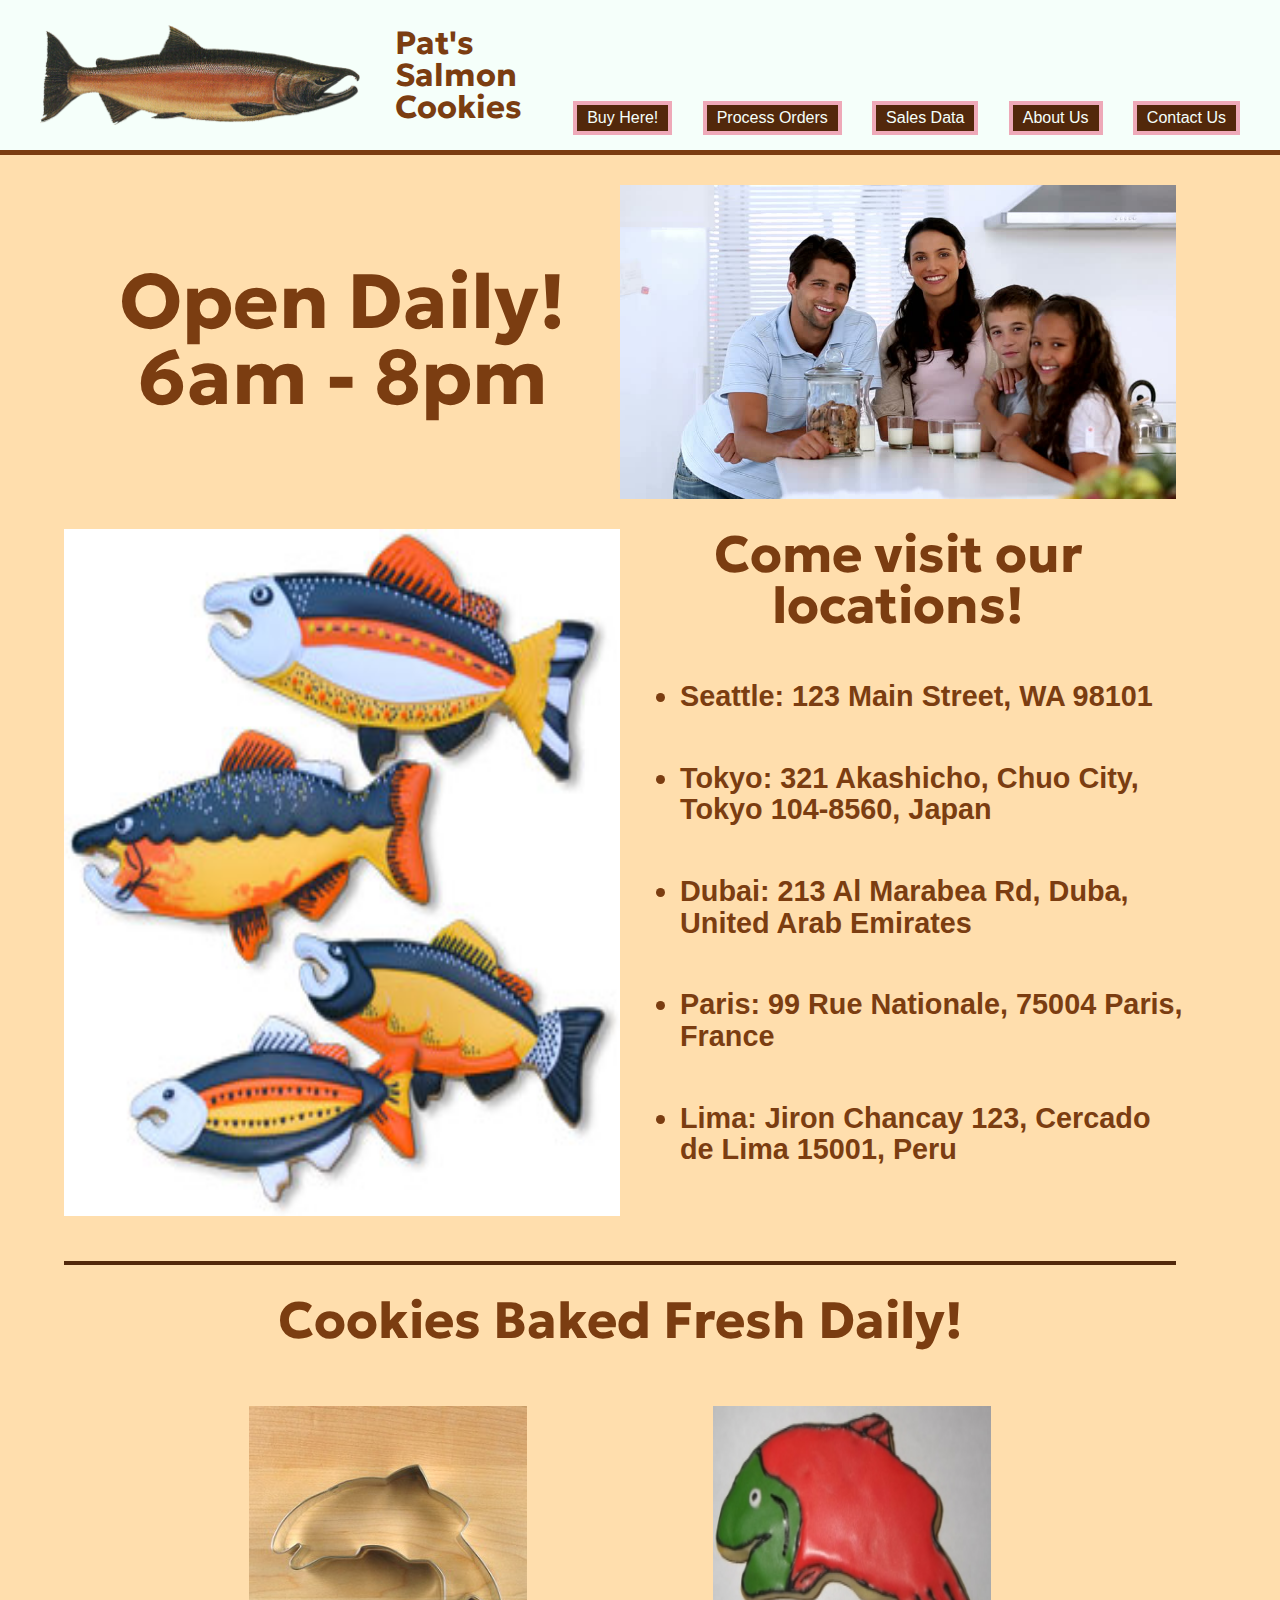
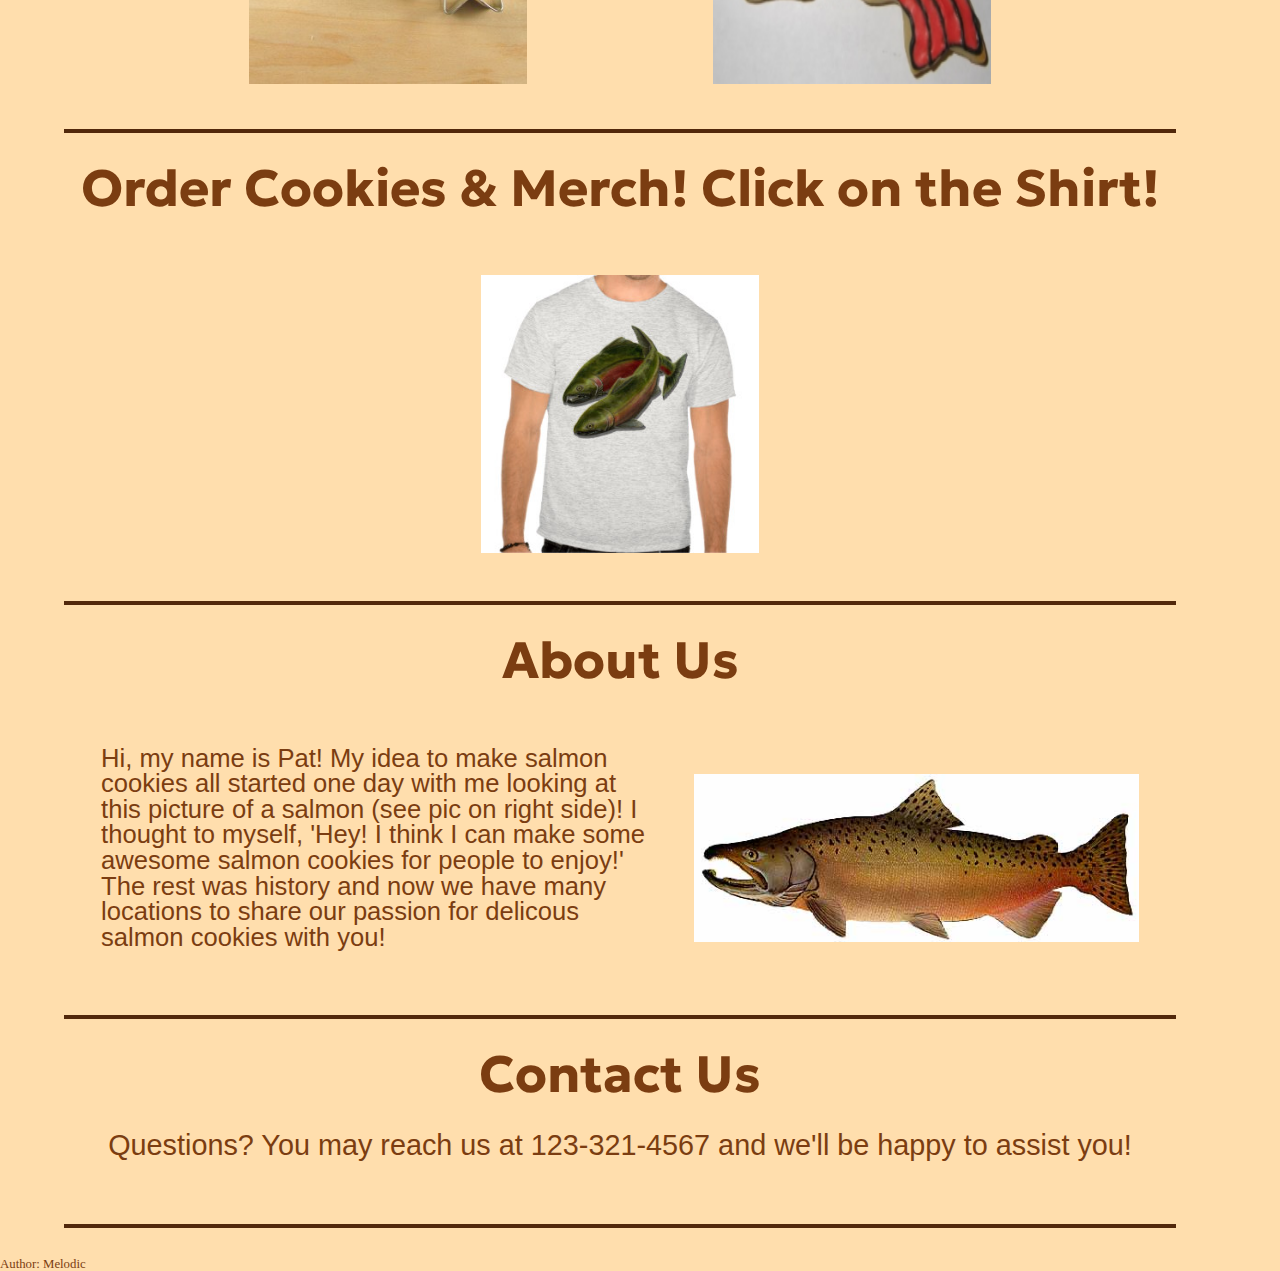
<file: index.html>
<!DOCTYPE html>
<html lang="en">

<head>
  <meta charset="UTF-8" />
  <meta http-equiv="X-UA-Compatible" content="IE=edge" />
  <meta name="viewport" content="width=device-width, initial-scale=1.0" />
  <title>Cookie Stand</title>
  <link rel="stylesheet" href="css/reset.css" />
  <link rel="stylesheet" href="css/style.css" />
  <link rel="preconnect" href="https://fonts.googleapis.com" />
  <link rel="preconnect" href="https://fonts.gstatic.com" crossorigin />
  <link href="https://fonts.googleapis.com/css2?family=Geologica:wght@500&display=swap" rel="stylesheet" />
</head>

<body>
  <header>
    <nav>
      <figure id="hero-fig-elem">
        <img id="hero-image" src="img/salmonLogo.png" alt="Picture of a salmon" />
      </figure>

      <h1>Pat's Salmon Cookies</h1>

      <ul id="nav-list">
        <li><a href="store.html">Buy Here!</a></li>
        <li><a href="order-processing.html">Process Orders</a></li>
        <li><a href="sales.html">Sales Data</a></li>
        <li><a href="#about-us">About Us</a></li>
        <li><a href="#contact-us">Contact Us</a></li>
      </ul>
    </nav>
  </header>

  <main>
    <section id="hours-open">
      <h2 id="open-daily-h2">Open Daily! 6am - 8pm</h2>
      <img id="pic-of-family" src="img/family.jpg" alt="picture of family with cookies" />
    </section>

    <section id="locations">
      <img id="pic-of-fish" src="img/fish.jpg" alt="picture of many fish" />
      <div id="locations-text">
        <h2 id="locations-h2">Come visit our locations!</h2>
        <ul id="list-locations">
          <li>Seattle: 123 Main Street, WA 98101</li>
          <li>Tokyo: 321 Akashicho, Chuo City, Tokyo 104-8560, Japan</li>
          <li>Dubai: 213 Al Marabea Rd, Duba, United Arab Emirates</li>
          <li>Paris: 99 Rue Nationale, 75004 Paris, France</li>
          <li>Lima: Jiron Chancay 123, Cercado de Lima 15001, Peru</li>
        </ul>
      </div>
    </section>

    <section id="baked-daily">
      <h2 id="baked-fresh-daily-text">Cookies Baked Fresh Daily!</h2>
      <div id="baked-cookie-pics">
        <img src="img/cutter.jpeg" alt="picture of fish cookie cutter" />
        <img src="img/frosted-cookie.jpg" alt="picture of fish cookie" />
      </div>
    </section>

    <section id="merch">
      <h2 id="check-out-merch-text">
        Order Cookies & Merch! Click on the Shirt!
      </h2>
      <div id="t-shirt-merch">
        <a href="store.html"><img src="img/shirt.jpg" alt="picture of shirt with fish on it" /></a>
      </div>
    </section>

    <section id="about-us">
      <h2 id="about-us-h2">About Us</h2>
      <div id="about-us-text">
        <p>
          Hi, my name is Pat! My idea to make salmon cookies all started one
          day with me looking at this picture of a salmon (see pic on right
          side)! I thought to myself, 'Hey! I think I can make some awesome
          salmon cookies for people to enjoy!' The rest was history and now we
          have many locations to share our passion for delicous salmon cookies
          with you!
        </p>
        <img src="img/chinook.jpg" alt="picture of shirt with fish on it" />
      </div>
    </section>

    <section id="contact-us">
      <h2 id="contact-us-h2">Contact Us</h2>
      <p>
        Questions? You may reach us at 123-321-4567 and we'll be happy to
        assist you!
      </p>
    </section>
  </main>

  <footer>Author: Melodic</footer>
  <!-- <script src="js/app.js"></script> -->
</body>

</html>
</file>
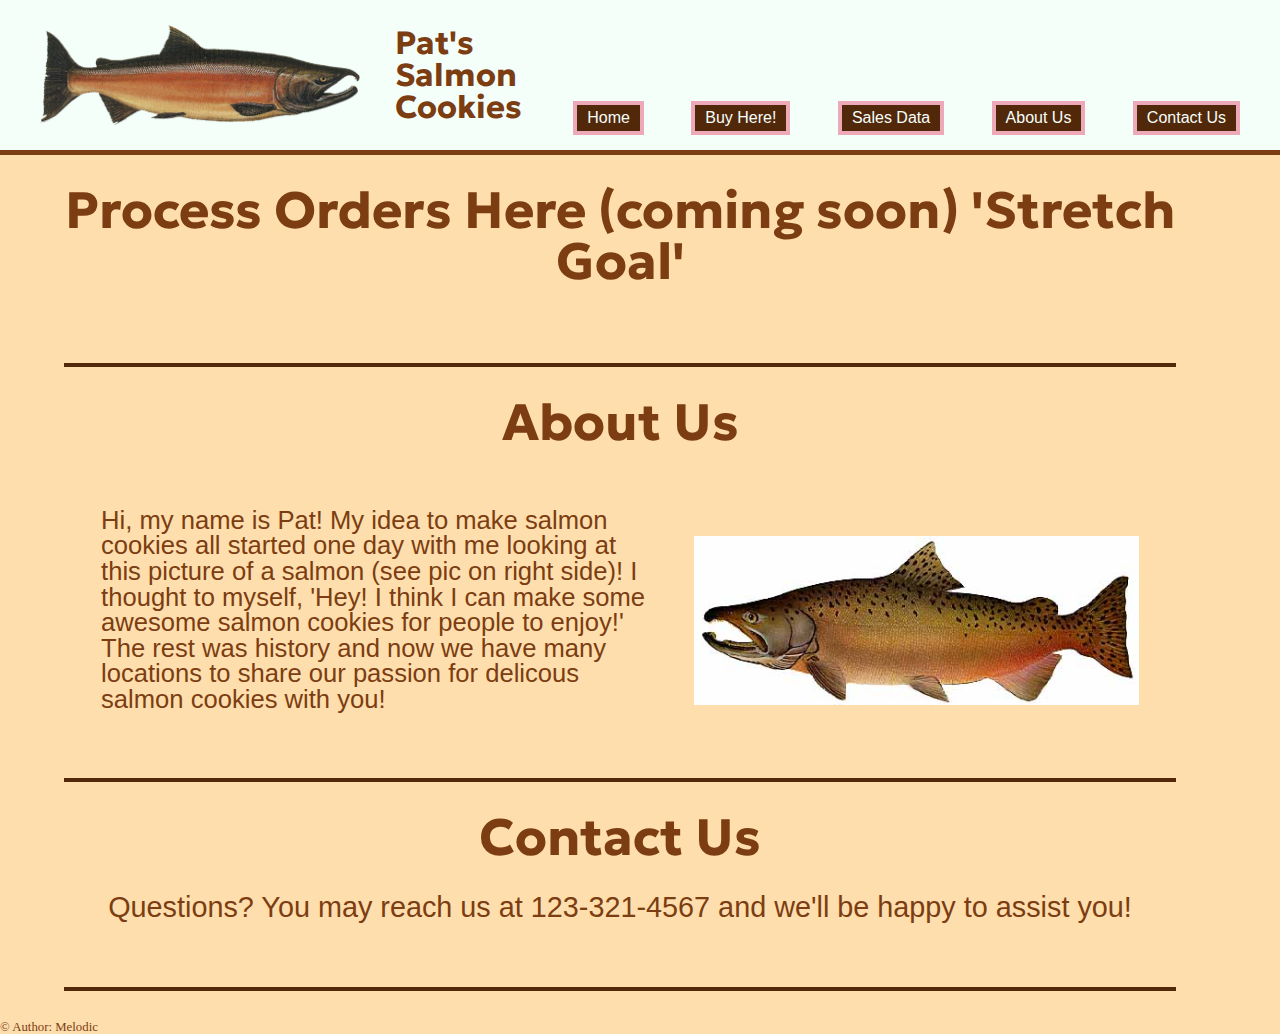
<file: order-processing.html>
<!DOCTYPE html>
<html lang="en">
<head>
  <meta charset="UTF-8">
  <meta http-equiv="X-UA-Compatible" content="IE=edge">
  <meta name="viewport" content="width=device-width, initial-scale=1.0">
  <title>Process Cookie Orders</title>
  <link rel="stylesheet" href="css/reset.css">
  <link rel="stylesheet" href="css/style.css">
  <link rel="preconnect" href="https://fonts.googleapis.com">
  <link rel="preconnect" href="https://fonts.gstatic.com" crossorigin>
  <link href="https://fonts.googleapis.com/css2?family=Geologica:wght@500&display=swap" rel="stylesheet">
</head>
<body>
  <header>     
    <nav>
       <!-- Image from Code Fellows lab instructions -->
    <figure id="hero-fig-elem">
      <img
      id="hero-image" 
      src="img/salmonLogo.png"
      alt="Picture of a salmon"
      />
    </figure>

    <h1>Pat's Salmon Cookies</h1>

      <ul id="nav-list">
        <li><a href="index.html">Home</a></li>
        <li><a href="store.html">Buy Here!</a></li>
        <li><a href="sales.html">Sales Data</a></li>
        <li><a href="#about-us">About Us</a></li>
        <li><a href="#contact-us">Contact Us</a></li>
      </ul>
    </nav>
  </header> 

  <main>
    <section id="process-order-page">
      <h2 id="process-order-h2">Process Orders Here (coming soon) 'Stretch Goal'</h2>
    </section>

    <section id="about-us">
      <h2 id="about-us-h2">About Us</h2>
        <div id="about-us-text">
          <p>Hi, my name is Pat!  My idea to make salmon cookies all started one day with me looking at this picture of a salmon (see pic on right side)! I thought to myself, 'Hey! I think I can make some awesome salmon cookies for people to enjoy!' The rest was history and now we have many locations to share our passion for delicous salmon cookies with you! </p>
          <img src="img/chinook.jpg" alt="picture of shirt with fish on it"> 
        </div>
    </section>

    <section id="contact-us">
      <h2 id="contact-us-h2">Contact Us</h2>
      <p>Questions? You may reach us at 123-321-4567 and we'll be happy to assist you!
      </p>
    </section>
  </main>

  <footer>&copy; Author: Melodic</footer>
  
</body>
</html>
</file>
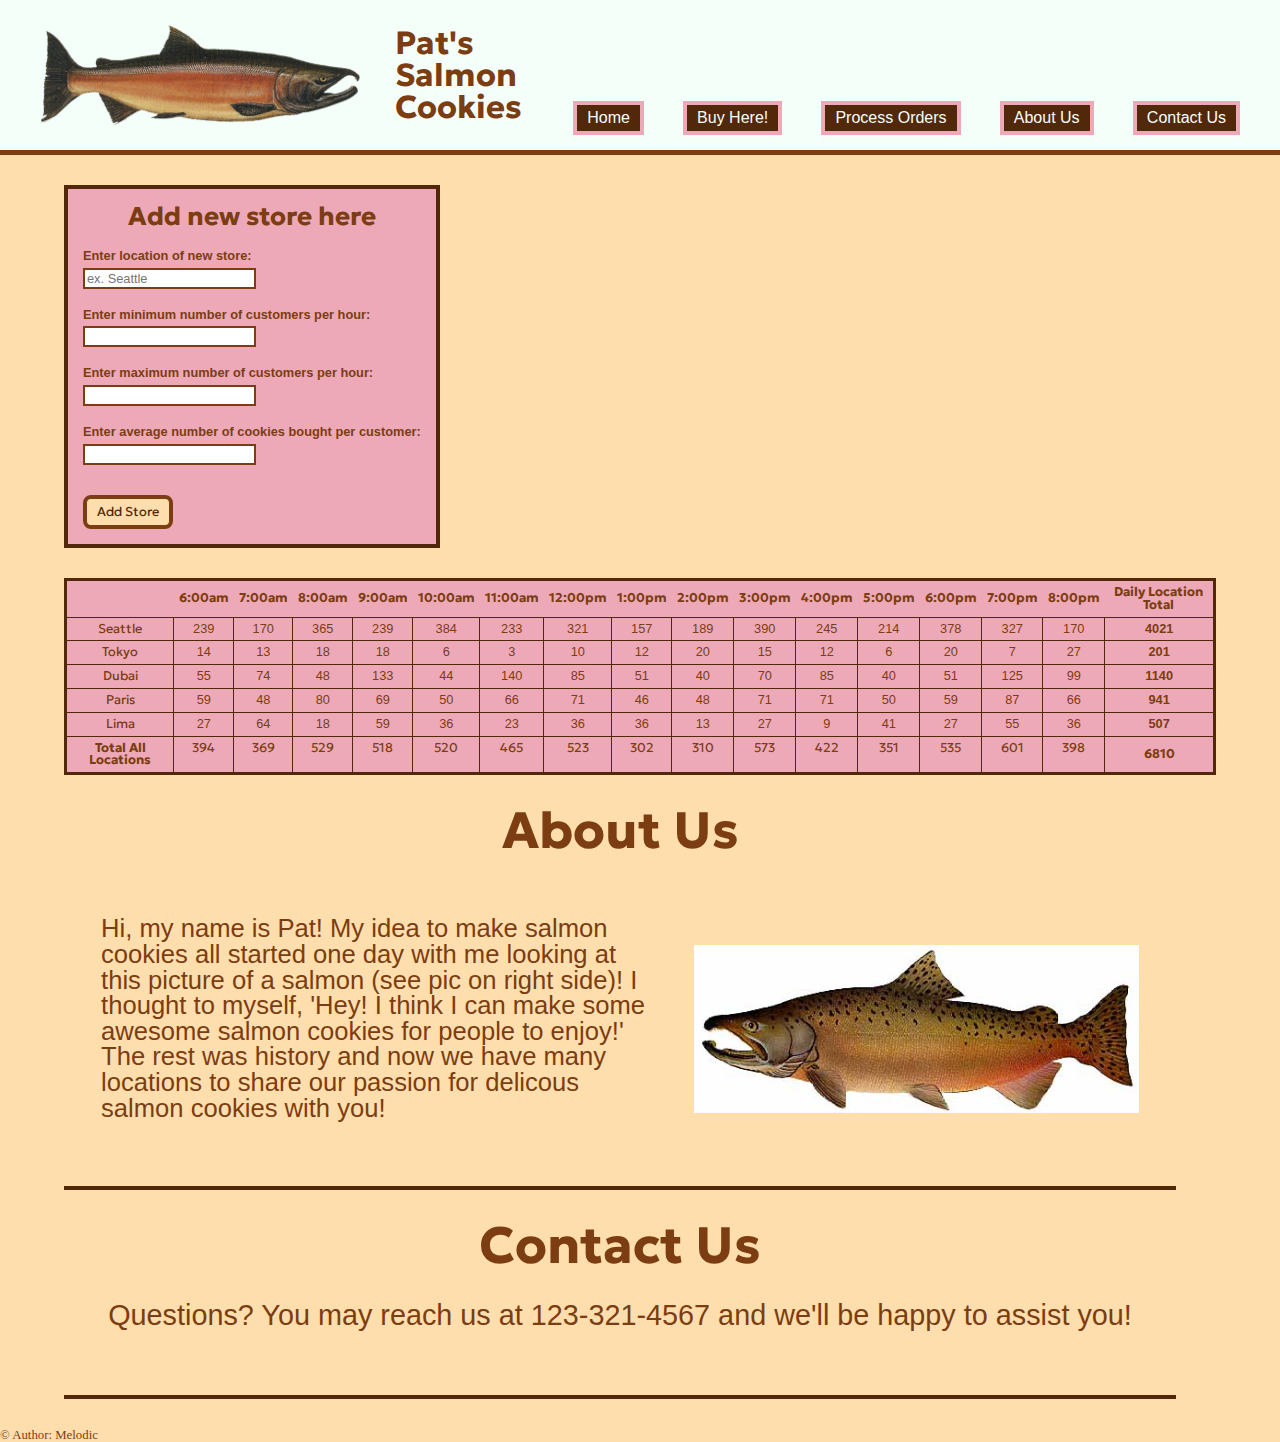
<file: sales.html>
<!DOCTYPE html>
<html lang="en">

<head>
  <meta charset="UTF-8">
  <meta http-equiv="X-UA-Compatible" content="IE=edge">
  <meta name="viewport" content="width=device-width, initial-scale=1.0">
  <title>Cookie Stand Sales Data</title>
  <link rel="stylesheet" href="css/reset.css">
  <link rel="stylesheet" href="css/style.css">
  <link rel="stylesheet" href="css/sales.css">
  <link rel="preconnect" href="https://fonts.googleapis.com">
  <link rel="preconnect" href="https://fonts.gstatic.com" crossorigin>
  <link href="https://fonts.googleapis.com/css2?family=Geologica:wght@500&display=swap" rel="stylesheet">
</head>

<header>
  <nav>
    <!-- Image from Code Fellows lab instructions -->
    <figure id="hero-fig-elem">
      <img id="hero-image" src="img/salmonLogo.png" alt="Picture of a salmon" />
    </figure>

    <h1>Pat's Salmon Cookies</h1>

    <ul id="nav-list">
      <li><a href="index.html">Home</a></li>
      <li><a href="store.html">Buy Here!</a></li>
      <li><a href="order-processing.html">Process Orders</a></li>
      <li><a href="#about-us">About Us</a></li>
      <li><a href="#contact-us">Contact Us</a></li>
    </ul>
  </nav>
</header>

<main>

  <form id="newStoreForm">
    <fieldset>
      <legend>Add new store here</legend>

      <label for="newStoreName">Enter location of new store: </label>
      <input type="text" id="newStoreName" name="newStoreName" placeholder="ex. Seattle">

      <label for="minCust">Enter minimum number of customers per hour: </label>
      <input type="number" id="minCust" name="minCust">

      <label for="maxCust">Enter maximum number of customers per hour: </label>
      <input type="number" id="maxCust" name="maxCust">

      <label for="avgCookiesPerCust">Enter average number of cookies bought per customer: </label>
      <input type="number" id="avgCookiesPerCust" name="avgCookiesPerCust">
    </fieldset>
    <button type="submit">Add Store</button>
  </form>

  <!-- Class 07 Constructors - table generated from Java -->
  <section id='cookie-sales-table'></section>

  <section id="about-us">
    <h2 id="about-us-h2">About Us</h2>
    <div id="about-us-text">
      <p>Hi, my name is Pat! My idea to make salmon cookies all started one day with me looking at this picture of a
        salmon (see pic on right side)! I thought to myself, 'Hey! I think I can make some awesome salmon cookies for
        people to enjoy!' The rest was history and now we have many locations to share our passion for delicous salmon
        cookies with you! </p>
      <img src="img/chinook.jpg" alt="picture of shirt with fish on it">
    </div>
  </section>

  <section id="contact-us">
    <h2 id="contact-us-h2">Contact Us</h2>
    <p>Questions? You may reach us at 123-321-4567 and we'll be happy to assist you!
    </p>
  </section>

</main>

<footer>&copy; Author: Melodic</footer>

<script src="js/app.js"></script>
</body>

</html>
</file>
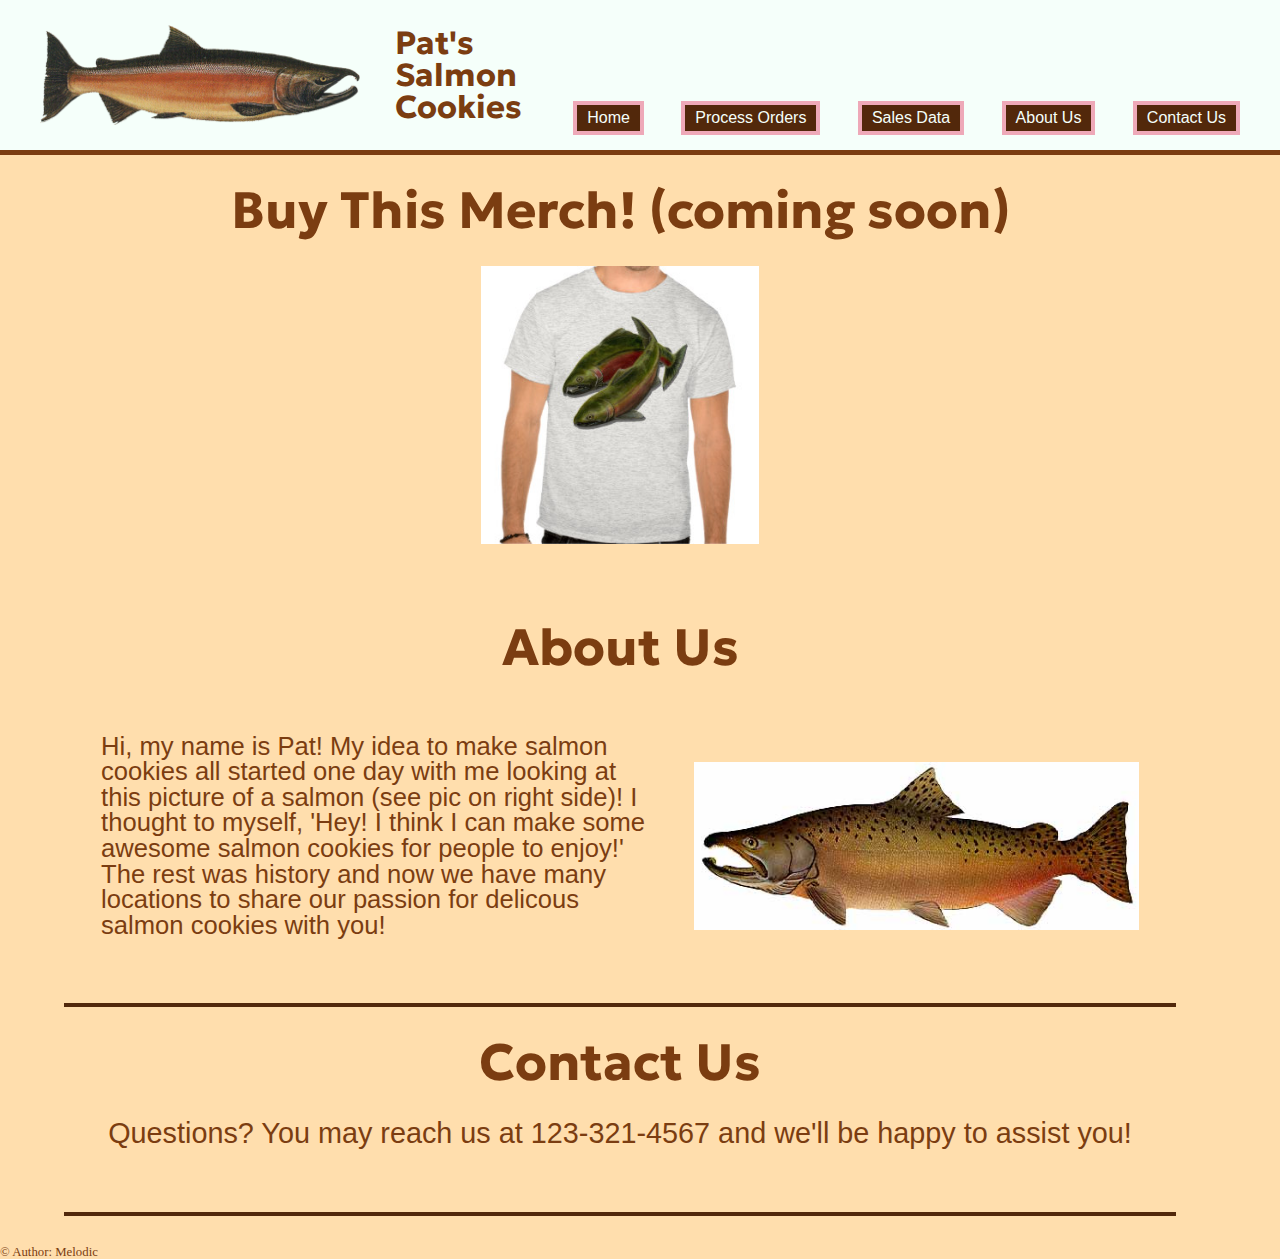
<file: store.html>
<!DOCTYPE html>
<html lang="en">
<head>
  <meta charset="UTF-8">
  <meta http-equiv="X-UA-Compatible" content="IE=edge">
  <meta name="viewport" content="width=device-width, initial-scale=1.0">
  <title>Merch Store</title>
  <link rel="stylesheet" href="css/reset.css">
  <link rel="stylesheet" href="css/style.css">
  <link rel="preconnect" href="https://fonts.googleapis.com">
  <link rel="preconnect" href="https://fonts.gstatic.com" crossorigin>
  <link href="https://fonts.googleapis.com/css2?family=Geologica:wght@500&display=swap" rel="stylesheet">
</head>
<body>
  <header>     
    <nav>
       <!-- Image from Code Fellows lab instructions -->
    <figure id="hero-fig-elem">
      <img
      id="hero-image" 
      src="img/salmonLogo.png"
      alt="Picture of a salmon"
      />
    </figure>

    <h1>Pat's Salmon Cookies</h1>

      <ul id="nav-list">
        <li><a href="index.html">Home</a></li>
        <li><a href="order-processing.html">Process Orders</a></li>
        <li><a href="sales.html">Sales Data</a></li>
        <li><a href="#about-us">About Us</a></li>
        <li><a href="#contact-us">Contact Us</a></li>
      </ul>
    </nav>
  </header>
  <main>
    <section id="merch-store-page">
      <h2 id="merch-store-h2">Buy This Merch! (coming soon)</h2>
      <a href="store.html"><img src="img/shirt.jpg" alt="picture of shirt with fish on it">
      </a>
    </section>

    <section id="about-us">
        <h2 id="about-us-h2">About Us</h2>
          <div id="about-us-text">
            <p>Hi, my name is Pat!  My idea to make salmon cookies all started one day with me looking at this picture of a salmon (see pic on right side)! I thought to myself, 'Hey! I think I can make some awesome salmon cookies for people to enjoy!' The rest was history and now we have many locations to share our passion for delicous salmon cookies with you! </p>
            <img src="img/chinook.jpg" alt="picture of shirt with fish on it"> 
          </div>
      </section>

      <section id="contact-us">
        <h2 id="contact-us-h2">Contact Us</h2>
        <p>Questions? You may reach us at 123-321-4567 and we'll be happy to assist you!
        </p>
      </section>
  </main>

  <footer>&copy; Author: Melodic</footer>

</body>
</html>
</file>
<file: css/style.css>
body {
  background-color: #ffdead;
  color: #7b3d11;
}

main {
  margin-left: 5vw;
  margin-right: 5vw;
}

header{
  display: flex;
  justify-content: center;
  background-color: #f5fffa;
  /* margin: auto; */
  width: 100%;
  height: auto;
  margin-bottom: 30px;
  border-bottom: 5px solid #7b3d11;
  
}

nav {
  /* border: 3px solid paleturquoise; */
  display: flex;
  justify-content: flex-start;
  margin-bottom: 0px;
  padding-top: 15px;
  padding-bottom: 15px;
}

#hero-fig-elem {
  /* border: 3px solid red; */
  display: flex;
  max-width: 25%;
  height: auto;
  margin-left: 40px;
  margin-top: 10px;
  margin-bottom: 10px;
}

img {
  /* border: 3px solid green; */
  align-items: center;
  height: auto;
  width: 100%;
}

h1 {
  /* border: 3px solid pink; */
  font-size: 2.5vw;
  font-family: 'Geologica', sans-serif;
  font-weight: bold;
  display: flex;
  align-items: center;
  margin-left: 35px;
  margin-right: 0px;
}

#nav-list{
  /* border: 3px solid yellow; */
  width: 100%;
  display: flex;
  justify-content:space-between;
  align-items: end;
  margin-right: 40px;
  margin-left: 0px;
}

#nav-list li {
  /* border: 3px solid red; */
  background-color: #52280b;
  height: 1.9vw;
  display: flex;
  align-items: center;
}

#nav-list a:hover {
  background-color: #ffdead;
  color:#52280b;
  border: 4px solid #eea9b8;
  font-weight: bold;
  font-size: 1.4vw;
}

#nav-list a {
  border: 4px solid #eea9b8;
  background-color: #52280b;
  color: #f5fffa;
  font-size: 1.25vw;
  padding-left: 10px;
  padding-right: 10px;
  padding-top: 5px;
  padding-bottom: 5px;
  display: flex;
  justify-content: center;
  text-decoration: none;
  transition: 350ms;
}

h2 {
  /* border: 3px solid green; */
  font-size: 2vw;
  font-family: 'Geologica', sans-serif;
  width: max-content;
  margin-bottom: 5px;
}

ul {
  /* border: 3px solid orange; */
  width: max-content;
  margin-left: 10px;
}

li {
  /* border: 3px solid purple; */
  font-size: 1.25vw;
  font-family: Arial, Helvetica, sans-serif;
  width: max-content;
  margin-bottom: 5px; 
}

p {
  /* border: 3px solid greenyellow; */
  font-size: 1.5vw;
  font-family: Arial, Helvetica, sans-serif;
  width: max-content;
  margin-bottom: 20px;
}

#hours-open{
  /* border: 3px solid red; */
  display: flex;
  justify-content: space-between;
  margin-right: 40px;
  margin-bottom: 30px;
}

#pic-of-family {
  height: auto;
  width: 50%;
}

#open-daily-h2 {
  /* border: 2px solid green; */
  display: flex;
  text-align: center;
  align-items: center;
  font-size: 6vw;
  font-weight: bold;
}

#locations {
  display: flex;
  justify-content: space-between;
  margin-right: 40px;
  margin-bottom: 45px;
}

#locations-text {
  width: 50%;
  /* border: 3px solid green; */
  display: flex;
  flex-direction: column;
}

#locations-h2 {
  /* border: 3px solid red; */
  font-size: 4vw;
  font-weight: bold;
  width: 100%;
  text-align: center;
  margin-bottom: 50px;
}

#list-locations {
 /* border: 3px solid purple; */
 margin-right: 40px;
 width: 100%;
}

#list-locations li {
  /* border:3px solid pink; */
  width: 92%;
  font-size: 2.25vw;
  font-weight: bold;
  list-style: disc;
  line-height: 110%;
  margin-left: 50px;
  margin-bottom: 50px;
}

#pic-of-fish {
  height: auto;
  width: 50%;
}

#baked-daily {
  margin-right: 40px;
  border-top: 4px solid #52280b;
  margin-bottom: 45px;
}

#baked-fresh-daily-text {
  font-size: 4vw;
  font-weight: bold;
  width: 100%;
  text-align: center;
  margin-bottom: 30px;
  padding-top: 30px;
}

#baked-cookie-pics {
  display:flex;
  justify-content: space-evenly;
  align-items: top;
  padding-top: 30px;
}

#baked-cookie-pics img {
  height: auto;
  width: 25%;
}

#merch {
  margin-right: 40px;
  margin-bottom:30px;
  border-top: 4px solid #52280b;
  border-bottom: 4px solid #52280b;
  padding-bottom: 45px;
}

#check-out-merch-text {
  font-size: 4vw;
  font-weight: bold;
  width: 100%;
  text-align: center;
  margin-bottom: 30px;
  padding-top: 30px;
}

#t-shirt-merch {
  display:flex;
  justify-content: space-evenly;
  align-items: top;
  padding-top: 30px;
}

#t-shirt-merch a {
  height: auto;
  width: 25%;
  transition: 350ms;
}

#t-shirt-merch a:hover {
  width: 35%;
}

#about-us {
  margin-right: 40px;
  margin-bottom:30px;
  border-bottom: 4px solid #52280b;
  padding-bottom: 45px; 
}

#about-us-h2 {
  font-size: 4vw;
  font-weight: bold;
  width: 100%;
  text-align: center;
  margin-bottom: 30px;
}

#about-us-text {
  display:flex;
  justify-content: space-evenly;
  align-items: center;
  padding-top: 30px;
}

#about-us-text img {
  height: auto;
  width: 40%;
}

#about-us-text p {
  width: 50%;
  font-size: 2vw;
}

#contact-us {
  margin-right: 40px;
  margin-bottom:30px;
  border-bottom: 4px solid #52280b;
  padding-bottom: 45px; 
}

#contact-us-h2 {
  font-size: 4vw;
  font-weight: bold;
  width: 100%;
  text-align: center;
  margin-bottom: 30px;
}

#contact-us p {
  width: 100%;
  text-align: center;
  font-size: 2.25vw;
}

#merch-store-page a:hover {
  width: 35%;
}

#merch-store-page {
  display: flex;
  flex-flow: column;
  justify-content: center;
  align-items: center;
  margin-right: 40px;
  margin-bottom:30px;
  padding-bottom: 45px;
}

#merch-store-h2 {
  font-size: 4vw;
  font-weight: bold;
  width: 100%;
  text-align: center;
  margin-bottom: 30px;
}

#merch-store-page a {
  height: auto;
  width: 25%;
  justify-content: center;
  align-items: center; 
  transition: 350ms; 
}

#process-order-page {
  display: flex;
  flex-flow: column;
  justify-content: center;
  align-items: center;
  margin-right: 40px;
  margin-bottom:30px;
  padding-bottom: 45px; 
  border-bottom: 4px solid #52280b;
}

#process-order-h2 {
  font-size: 4vw;
  font-weight: bold;
  width: 100%;
  text-align: center;
  margin-bottom: 30px;
}

footer {
  /* border: 3px solid #52280b; */
  flex-shrink: 0;
  width: max-content;
  font-size: 1vw;
  margin-top: 20px
}
</file>
<file: css/sales.css>
#home-link {
  /* border: 3px solid blue; */
  margin-bottom: 10px;
}

#cookie-sales-table {
  /* border: 3px solid red; */
  margin: auto;
  max-width: 100vw;
  width: 100%;
  margin-bottom: 30px;
}

table {
  width: auto;
  margin: auto;
  border: 3px solid #52280b;
}

/* '*' applies properties to all of table elements */
table * { 
  border: 1px double #52280b;
  padding: 5px;
  background-color: #eea9b8;
}

th, #row-hours {
  font-size: 1vw;
  font-family: 'Geologica', sans-serif;
}

td {
  font-size: 1vw;
  font-family: Arial, Helvetica, sans-serif;
  text-align: center;
}

#total-cookies-perStore {
  font-weight: bold;
  text-align: center;
}

#row-hours {
  border-bottom: none;
  font-weight: bold;
}

#row-hours2 {
  border-top: none;
}

#row-hours th {
  border: none; /*Removes border around hours*/
  vertical-align: middle; /* aligns vertically to middle of cell, the hours */
}

#row-hours2 td {
  border: none;
}

#daily-loc-total{
  text-align: center;
}

#hourly-totals {
  vertical-align: middle;
  font-weight: bold;
}

#aggregate-total, #total-all-locations {
  text-align: center;
  font-weight: bold;
  vertical-align: middle;
}

#newStoreForm {
  border: 4px solid #52280b;
  background-color: #eea9b8;
  display: flex;
  flex-direction: column;
  height: auto;
  min-width: 25vw;
  width: max-content;
  margin-bottom: 30px;
  padding-left: 15px;
  padding-top: 15px;
  padding-right: 15px;
}

fieldset {
  /* border: 3px solid yellow; */
  display: flex;
  flex-direction: column;
  align-items:flex-start;
  width: max-content;
}

legend{
  /* border: 3px solid red; */
  font-size: 2vw;
  font-weight: bold;
  font-family: 'Geologica', sans-serif;
  margin: auto;
  margin-bottom: 15px;
}

label {
  /* border: 3px solid green; */
  font-family: Arial, Helvetica, sans-serif;
  font-size: 1vw;
  font-weight: bold;
  width: 100%;
  margin-top: 5px;
  margin-bottom: 5px;
}

input {
  border: 2px solid #7b3d11;
  margin-bottom: 15px;
  font-size: 1vw;
}

button:hover {
  background-color: #f5fffa;
  color:#52280b;
  border: 4px solid #7b3d11;
  cursor: pointer; 
  font-weight: bold;
  font-size: 1.15vw;
}

button {
  border: 4px solid #7b3d11;
  background-color: #ffdead;
  border-radius: 8px;
  color: #52280b;
  font-size: 1vw;
  font-family: 'Geologica', sans-serif;
  width: max-content;
  padding-left: 10px;
  padding-right: 10px;
  padding-top: 5px;
  padding-bottom: 5px;
  text-decoration: none;
  transition: 350ms;
  margin-bottom: 15px;
  margin-top: 15px;
}
</file>
